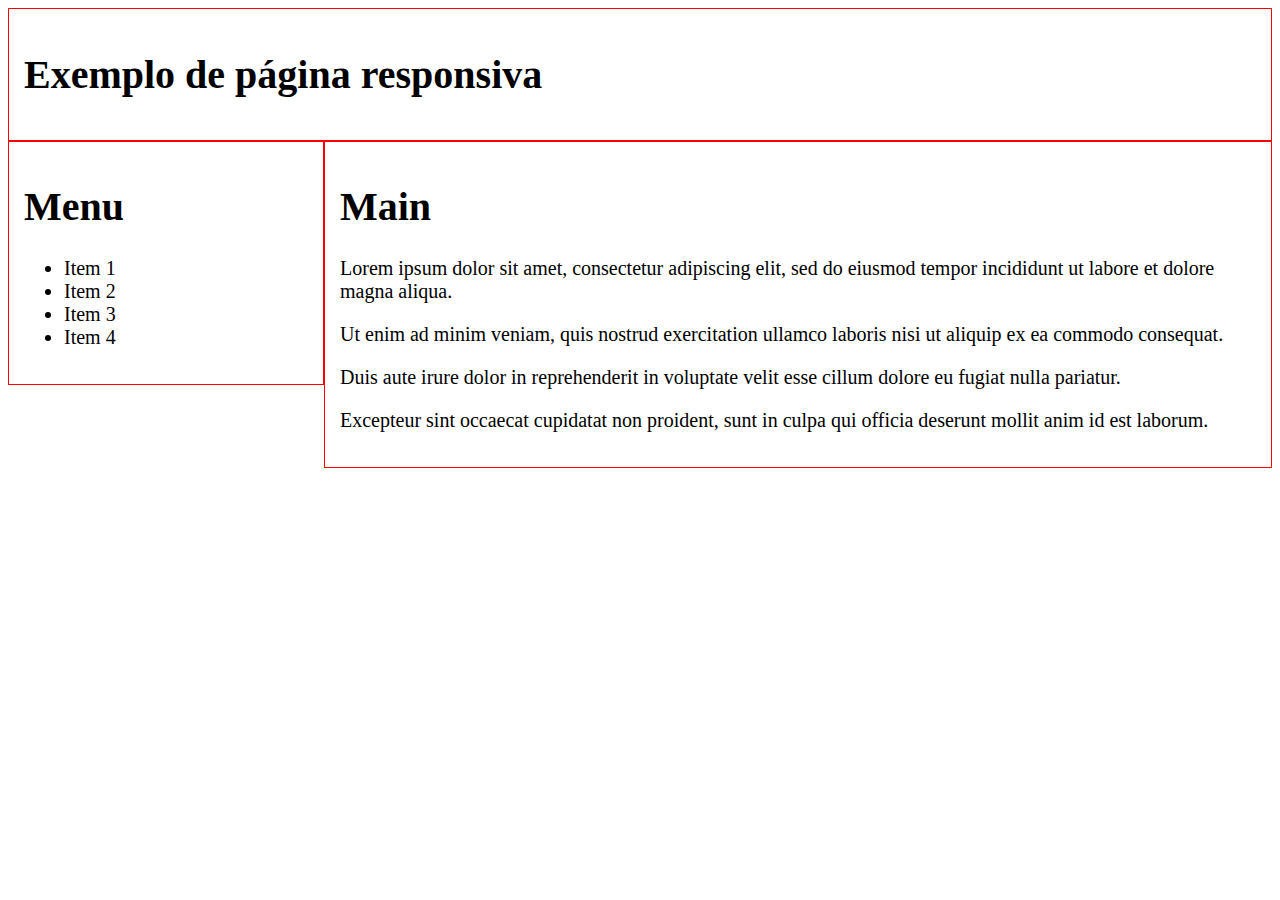
<file: ex1/index.html>
<!DOCTYPE html>
<html>
    <head>
        <!-- fonte: https://www.w3schools.com/css/css_rwd_grid.asp -->
        <meta name="viewport" content="width=device-width, initial-scale=1.0">
        <title>Exemplo 1</title>
        <link rel="stylesheet" href="style.css">
    </head>
    <body>

        <div class="header">
            <h1>Exemplo de página responsiva</h1>
        </div>

        <div class="menu">
            <h1>Menu</h1>
            <ul>
                <li>Item 1</li>
                <li>Item 2</li>
                <li>Item 3</li>
                <li>Item 4</li>
            </ul>
        </div>

        <div class="main">
            <h1>Main</h1>
            <p>Lorem ipsum dolor sit amet, consectetur adipiscing elit, sed do eiusmod tempor incididunt ut labore et dolore magna aliqua.</p>
            <p>Ut enim ad minim veniam, quis nostrud exercitation ullamco laboris nisi ut aliquip ex ea commodo consequat.</p>
            <p>Duis aute irure dolor in reprehenderit in voluptate velit esse cillum dolore eu fugiat nulla pariatur.</p>
            <p>Excepteur sint occaecat cupidatat non proident, sunt in culpa qui officia deserunt mollit anim id est laborum.</p>
        </div>

    </body>
</html>
</file>
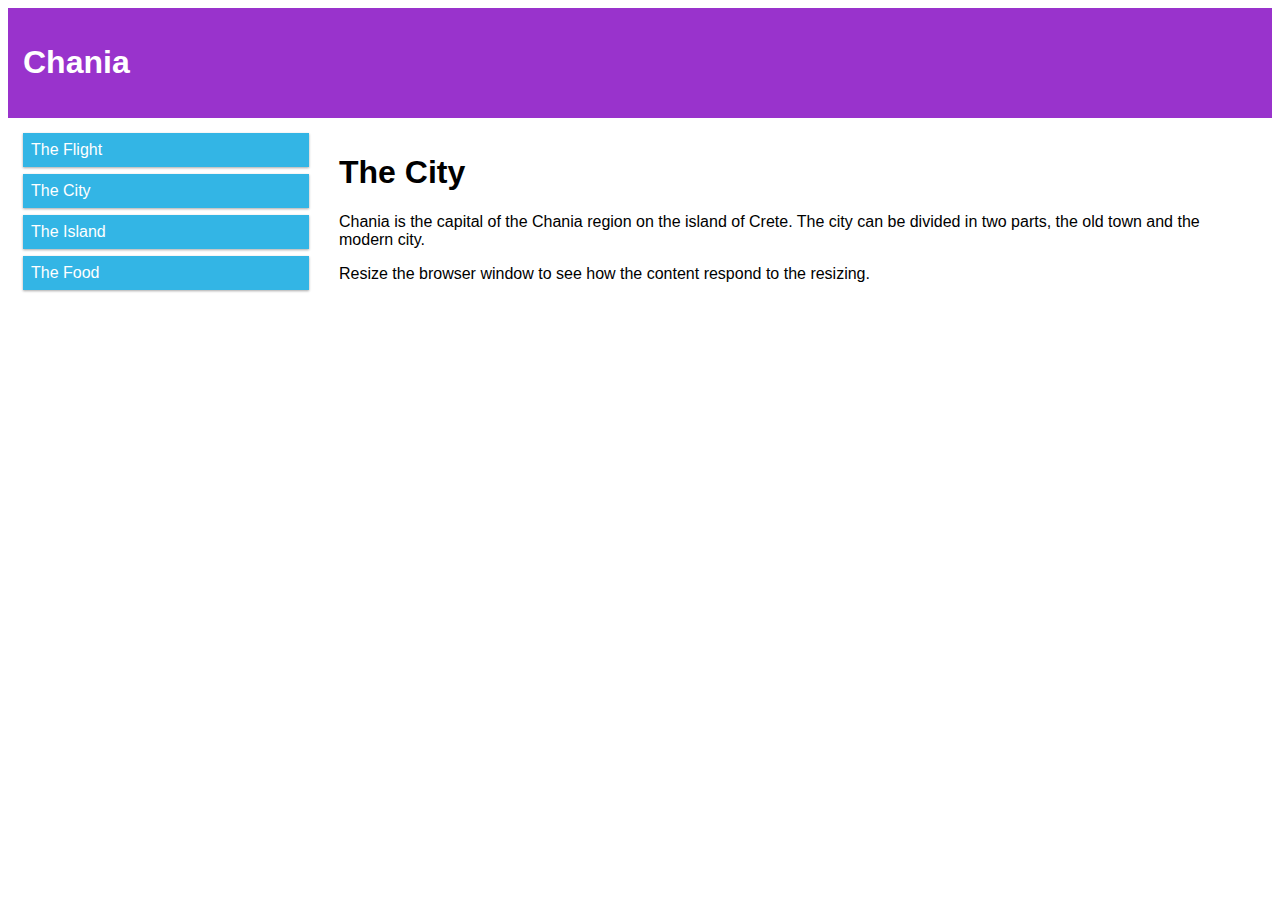
<file: ex2/index.html>
<!DOCTYPE html>
<html>
    <head>
        <!-- fonte: https://www.w3schools.com/css/css_rwd_grid.asp -->
        <title>Exemplo 2</title>
        <meta name="viewport" content="width=device-width, initial-scale=1.0">
        <link rel="stylesheet" href="style.css">
    </head>
    <body>

        <div class="header">
            <h1>Chania</h1>
        </div>

        <div class="row">
            <div class="col-3 menu">
                <ul>
                <li>The Flight</li>
                <li>The City</li>
                <li>The Island</li>
                <li>The Food</li>
                </ul>
            </div>

            <div class="col-9">
                <h1>The City</h1>
                <p>Chania is the capital of the Chania region on the island of Crete. The city can be divided in two parts, the old town and the modern city.</p>
                <p>Resize the browser window to see how the content respond to the resizing.</p>
            </div>
        </div>
    </body>
</html>
</file>
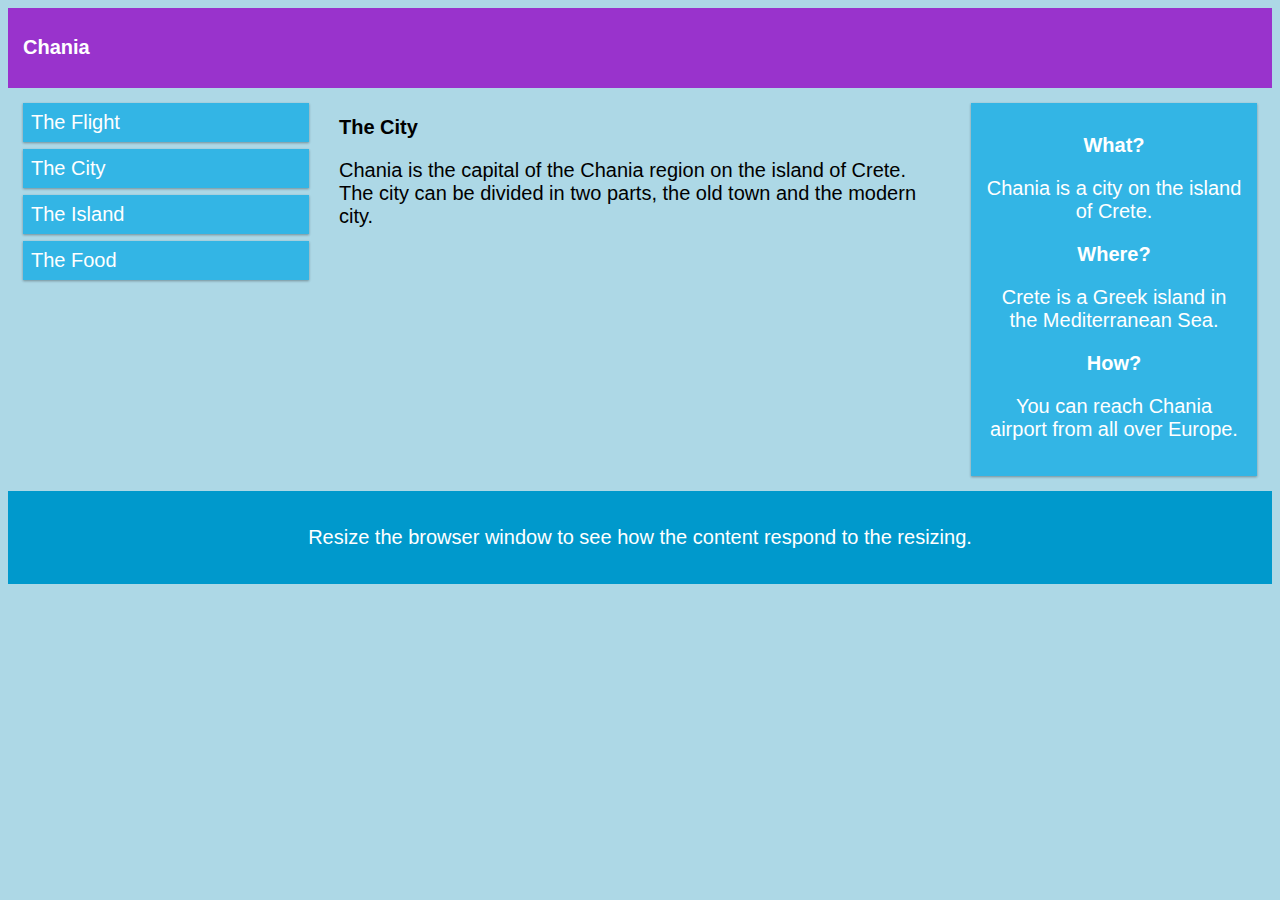
<file: ex3/index.html>
<!DOCTYPE html>
<html>
    <head>
        <!-- fonte: https://www.w3schools.com/css/css_rwd_mediaqueries.asp -->
        <title>Exemplo 3</title>
        <meta name="viewport" content="width=device-width, initial-scale=1.0">
        <link rel="stylesheet" href="style.css">
    </head>
    <body>

        <div class="header">
            <h1>Chania</h1>
        </div>
        
        <div class="row">
            <div class="col-3 col-s-3 menu">
                <ul>
                <li>The Flight</li>
                <li>The City</li>
                <li>The Island</li>
                <li>The Food</li>
                </ul>
            </div>
            
            <div class="col-6 col-s-9">
                <h1>The City</h1>
                <p>Chania is the capital of the Chania region on the island of Crete. The city can be divided in two parts, the old town and the modern city.</p>
            </div>
            
            <div class="col-3 col-s-12">
                <div class="aside">
                    <h2>What?</h2>
                    <p>Chania is a city on the island of Crete.</p>
                    <h2>Where?</h2>
                    <p>Crete is a Greek island in the Mediterranean Sea.</p>
                    <h2>How?</h2>
                    <p>You can reach Chania airport from all over Europe.</p>
                </div>
            </div>
        </div>
        
        <div class="footer">
            <p>Resize the browser window to see how the content respond to the resizing.</p>
        </div>

    </body>
</html>
</file>
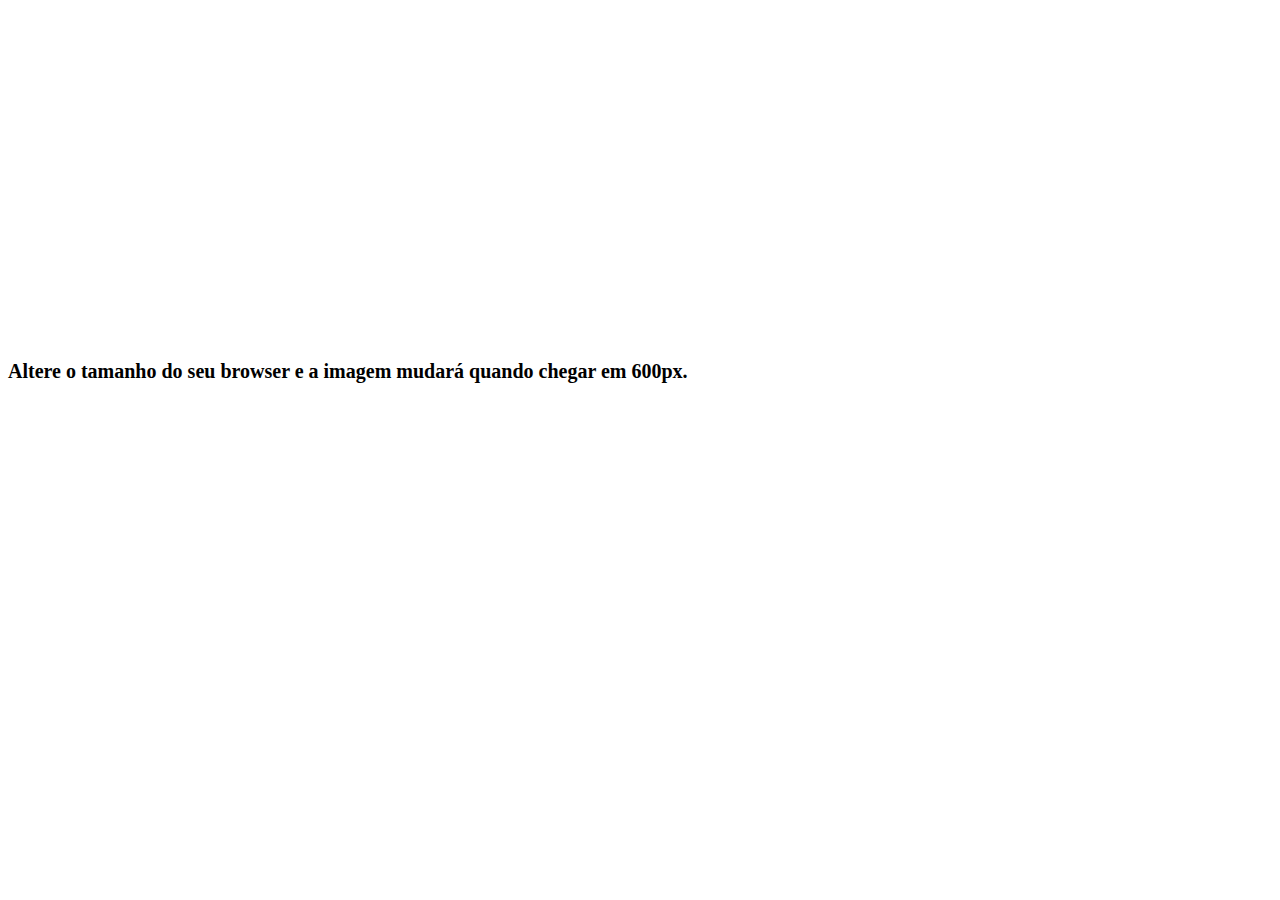
<file: ex6/index.html>
<!DOCTYPE html>
<html>
    <head>
        <!-- fonte: https://www.w3schools.com/css/css_rwd_images.asp -->
        <title>Exemplo 6</title>
        <meta name="viewport" content="width=device-width, initial-scale=1.0">
        <link rel="stylesheet" href="style.css">
    </head>
    <body>
        <h1>Altere o tamanho do seu browser e a imagem mudará quando chegar em 600px.</h1>
    </body>
</html>
</file>
<file: ex1/style.css>
* {
    box-sizing: border-box;
}

.header {
    border: 1px solid red;
    padding: 15px;
}

.menu {
    width: 25%;
    float: left;
    padding: 15px;
    border: 1px solid red;
}

.main {
    width: 75%;
    float: left;
    padding: 15px;
    border: 1px solid red;
}

html {
    font-family: verdana;
    font-size: 20px;
}
</file>
<file: ex2/style.css>
* {
    box-sizing: border-box;
}

.row::after {
    content: "";
    clear: both;
    display: table;
}

[class*="col-"] {
    float: left;
    padding: 15px;
}

.col-1 {width: 8.33%;}
.col-2 {width: 16.66%;}
.col-3 {width: 25%;}
.col-4 {width: 33.33%;}
.col-5 {width: 41.66%;}
.col-6 {width: 50%;}
.col-7 {width: 58.33%;}
.col-8 {width: 66.66%;}
.col-9 {width: 75%;}
.col-10 {width: 83.33%;}
.col-11 {width: 91.66%;}
.col-12 {width: 100%;}

html {
    font-family: "Lucida Sans", sans-serif;
}

.header {
    background-color: #9933cc;
    color: #ffffff;
    padding: 15px;
}

.menu ul {
    list-style-type: none;
    margin: 0;
    padding: 0;
}

.menu li {
    padding: 8px;
    margin-bottom: 7px;
    background-color: #33b5e5;
    color: #ffffff;
    box-shadow: 0 1px 3px rgba(0,0,0,0.12), 0 1px 2px rgba(0,0,0,0.24);
}

.menu li:hover {
    background-color: #0099cc;
}
</file>
<file: ex3/style.css>
* {
    box-sizing: border-box;
}

/* If the screen size is 601px or more, set the font-size of <div> to 80px */
@media only screen and (min-width: 601px) {
    * {
        font-size: 20px;
    }
}

/* If the screen size is 600px or less, set the font-size of <div> to 30px */
@media only screen and (max-width: 600px) {
    * {
        font-size: 40px;
    }
}

.row::after {
    content: "";
    clear: both;
    display: table;
}

[class*="col-"] {
    float: left;
    padding: 15px;
}

html {
    font-family: "Lucida Sans", sans-serif;
}

.header {
    background-color: #9933cc;
    color: #ffffff;
    padding: 15px;
}

.menu ul {
    list-style-type: none;
    margin: 0;
    padding: 0;
}

.menu li {
    padding: 8px;
    margin-bottom: 7px;
    background-color: #33b5e5;
    color: #ffffff;
    box-shadow: 0 1px 3px rgba(0,0,0,0.12), 0 1px 2px rgba(0,0,0,0.24);
}

.menu li:hover {
    background-color: #0099cc;
}

.aside {
    background-color: #33b5e5;
    padding: 15px;
    color: #ffffff;
    text-align: center;
    font-size: 14px;
    box-shadow: 0 1px 3px rgba(0,0,0,0.12), 0 1px 2px rgba(0,0,0,0.24);
}

.footer {
    background-color: #0099cc;
    color: #ffffff;
    text-align: center;
    font-size: 12px;
    padding: 15px;
}

/* For mobile phones: */
[class*="col-"] {
    width: 100%;
}

/* For tablets: */
@media only screen and (min-width: 600px) {
    .col-s-1 {width: 8.33%;}
    .col-s-2 {width: 16.66%;}
    .col-s-3 {width: 25%;}
    .col-s-4 {width: 33.33%;}
    .col-s-5 {width: 41.66%;}
    .col-s-6 {width: 50%;}
    .col-s-7 {width: 58.33%;}
    .col-s-8 {width: 66.66%;}
    .col-s-9 {width: 75%;}
    .col-s-10 {width: 83.33%;}
    .col-s-11 {width: 91.66%;}
    .col-s-12 {width: 100%;}
}

/* For desktop: */
@media only screen and (min-width: 768px) {
    .col-1 {width: 8.33%;}
    .col-2 {width: 16.66%;}
    .col-3 {width: 25%;}
    .col-4 {width: 33.33%;}
    .col-5 {width: 41.66%;}
    .col-6 {width: 50%;}
    .col-7 {width: 58.33%;}
    .col-8 {width: 66.66%;}
    .col-9 {width: 75%;}
    .col-10 {width: 83.33%;}
    .col-11 {width: 91.66%;}
    .col-12 {width: 100%;}
}

/* Se a página estiver em paisagem */
@media only screen and (orientation: landscape) {
    body {
        background-color: lightblue;
    }
}

/* O footer não aparece em celulares */
@media only screen and (max-width: 600px) {
    .footer {
        display: none;
    }
}
</file>
<file: ex6/style.css>
* {
    box-sizing: border-box;
}

/* If the screen size is 601px or more, set the font-size of <div> to 80px */
@media only screen and (min-width: 601px) {
    * {
        font-size: 20px;
    }
}

/* If the screen size is 600px or less, set the font-size of <div> to 30px */
@media only screen and (max-width: 600px) {
    * {
        font-size: 40px;
    }
}

h1 {
    margin-top:360px;
}

body {
    background-repeat: no-repeat;
    background-image: url('https://www.w3schools.com/css/img_smallflower.jpg'); 
}

@media only screen and (min-width: 600px) {
    body {
        background-repeat: no-repeat;
        background-image: url('https://www.w3schools.com/css/img_flowers.jpg');
    }
}
</file>
